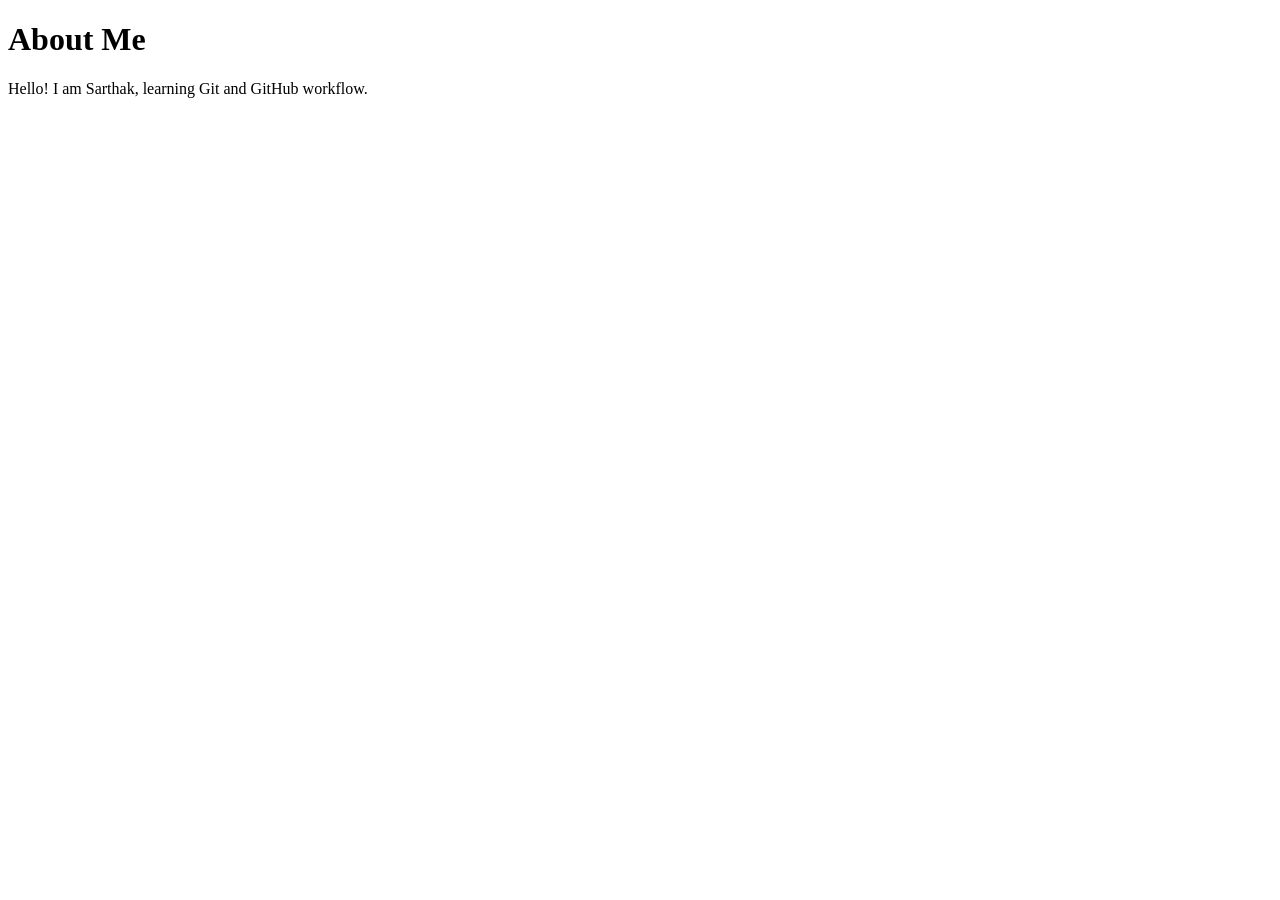
<file: About.html>
<!DOCTYPE html>
<html lang="en">
<head>
  <meta charset="UTF-8">
  <title>About Me</title>
</head>
<body>
  <h1>About Me</h1>
  <p>Hello! I am Sarthak, learning Git and GitHub workflow.</p>
</body>
</html>
</file>
